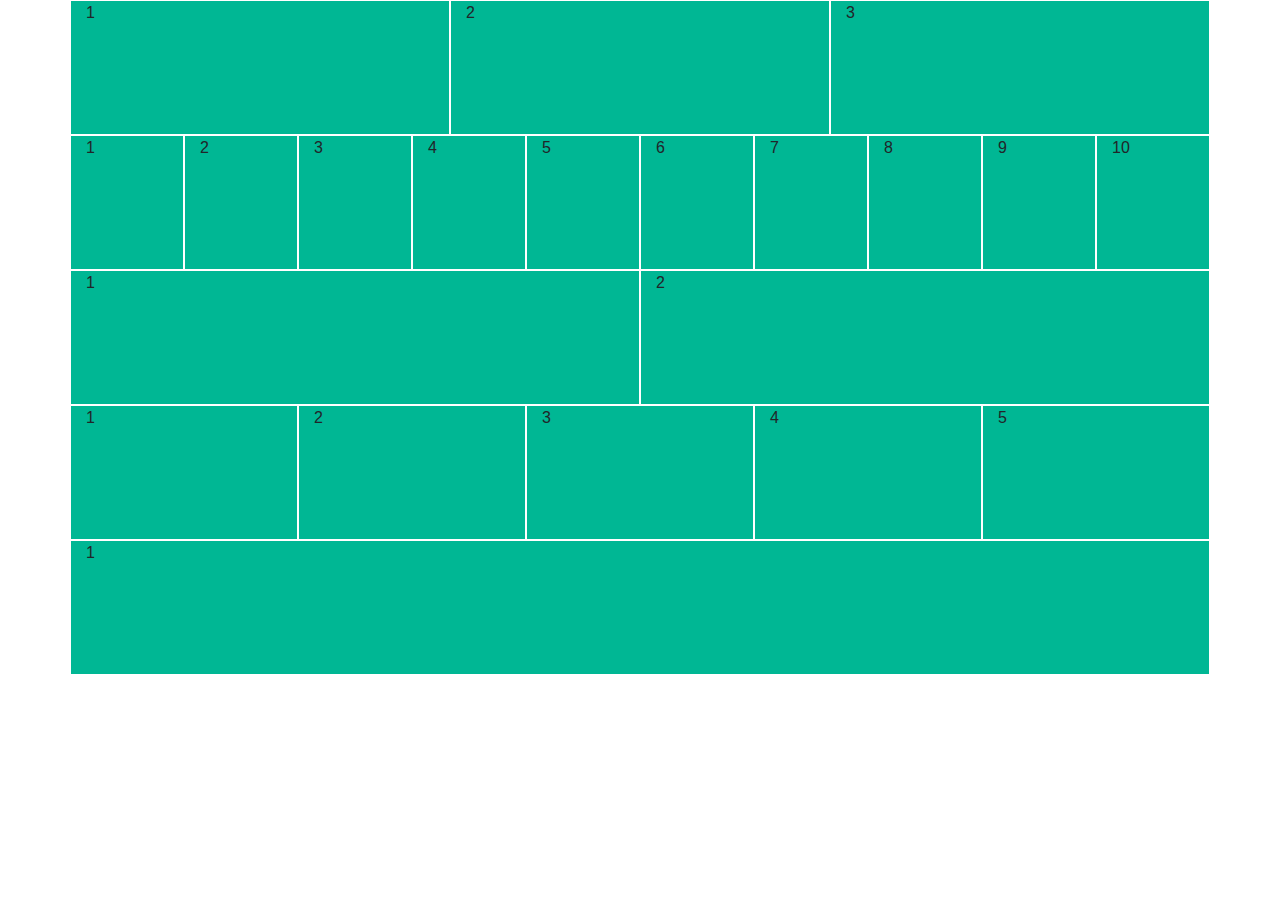
<file: reto1.html>
<!doctype html>
<html lang="en">
  <head>
    <!-- Required meta tags -->
    <meta charset="utf-8">
    <meta name="viewport" content="width=device-width, initial-scale=1, shrink-to-fit=no">

    <!-- Bootstrap CSS -->
    <link rel="stylesheet" href="https://stackpath.bootstrapcdn.com/bootstrap/4.5.2/css/bootstrap.min.css" integrity="sha384-JcKb8q3iqJ61gNV9KGb8thSsNjpSL0n8PARn9HuZOnIxN0hoP+VmmDGMN5t9UJ0Z" crossorigin="anonymous">
    <style>
        .container{
          background: #00b794;
        }
        
        .col {
            border:1px solid #fff;
            height: 15vh;           
        }
    </style>
    <title>Reto1</title>
  </head>
  <body>
    <div class="container">
        <div class="row" >
          <div class="col" >1 </div>
          <div class="col" >2 </div>
          <div class="col" >3 </div>
        </div>
        <div class="row">
          <div class="col" >1 </div>
          <div class="col" >2 </div>
          <div class="col" >3 </div>
          <div class="col" >4 </div>
          <div class="col" >5 </div>
          <div class="col" >6 </div>
          <div class="col" >7 </div>
          <div class="col" >8 </div>
          <div class="col" >9 </div>
          <div class="col" >10</div>
        </div>
        <div class="row">
          <div class="col" >1 </div>
          <div class="col" >2 </div>
       </div>
       <div class="row">
        <div class="col" >1 </div>
        <div class="col" >2 </div>
        <div class="col" >3 </div>
        <div class="col" >4 </div>
        <div class="col" >5 </div>
       </div>
       <div class="row">
        <div class="col" >1 </div>
     </div>         
      </div>

    <!-- Optional JavaScript -->
    <!-- jQuery first, then Popper.js, then Bootstrap JS -->
    <script src="https://code.jquery.com/jquery-3.5.1.slim.min.js" integrity="sha384-DfXdz2htPH0lsSSs5nCTpuj/zy4C+OGpamoFVy38MVBnE+IbbVYUew+OrCXaRkfj" crossorigin="anonymous"></script>
    <script src="https://cdn.jsdelivr.net/npm/popper.js@1.16.1/dist/umd/popper.min.js" integrity="sha384-9/reFTGAW83EW2RDu2S0VKaIzap3H66lZH81PoYlFhbGU+6BZp6G7niu735Sk7lN" crossorigin="anonymous"></script>
    <script src="https://stackpath.bootstrapcdn.com/bootstrap/4.5.2/js/bootstrap.min.js" integrity="sha384-B4gt1jrGC7Jh4AgTPSdUtOBvfO8shuf57BaghqFfPlYxofvL8/KUEfYiJOMMV+rV" crossorigin="anonymous"></script>
  </body>
</html>
</file>
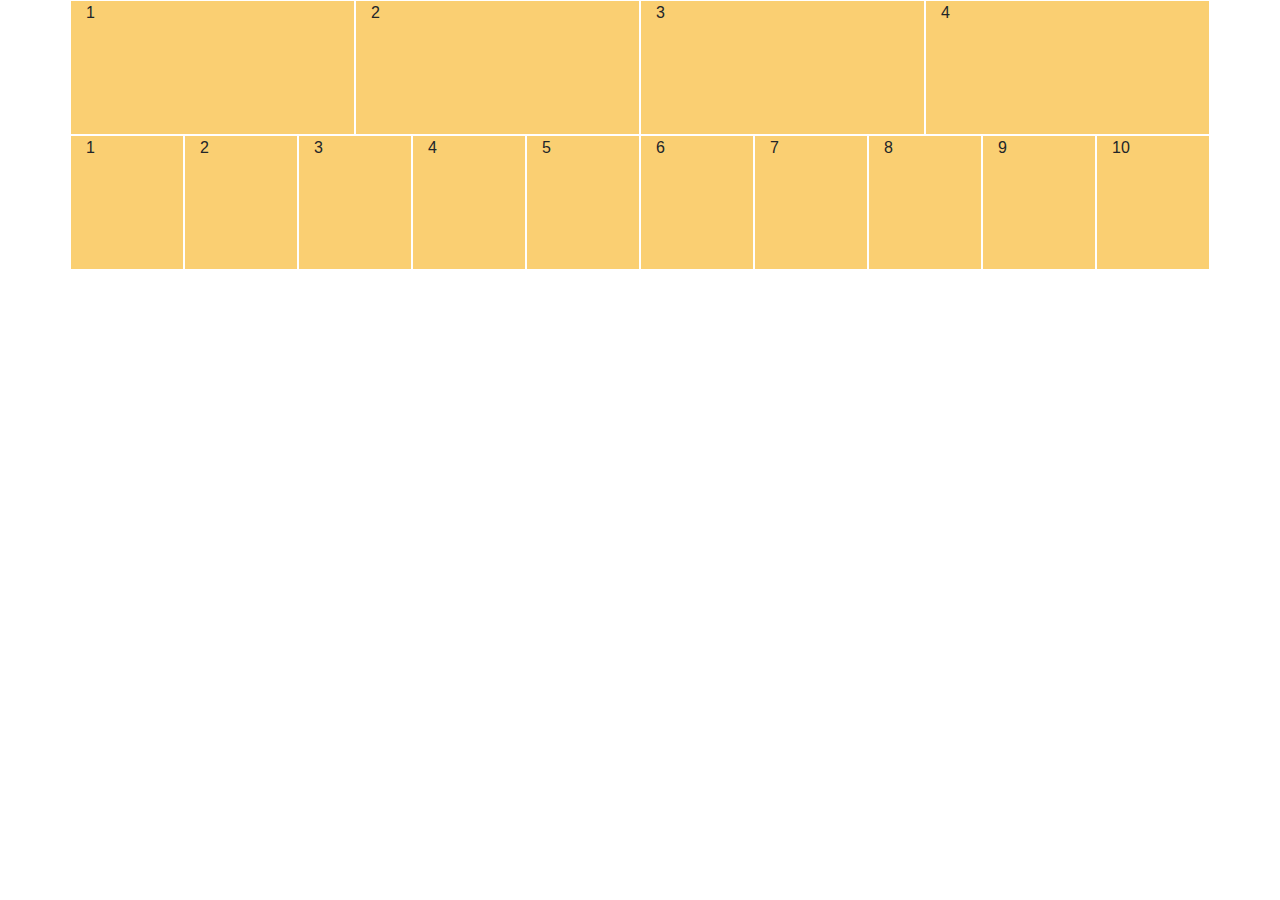
<file: reto2.html>
<!doctype html>
<html lang="en">
  <head>
    <!-- Required meta tags -->
    <meta charset="utf-8">
    <meta name="viewport" content="width=device-width, initial-scale=1, shrink-to-fit=no">

    <!-- Bootstrap CSS -->
    <link rel="stylesheet" href="https://stackpath.bootstrapcdn.com/bootstrap/4.5.2/css/bootstrap.min.css" integrity="sha384-JcKb8q3iqJ61gNV9KGb8thSsNjpSL0n8PARn9HuZOnIxN0hoP+VmmDGMN5t9UJ0Z" crossorigin="anonymous">
    <style>
        .container{
          background: #FACF72;
        }
        
        .col, .col-xl, .col-lg {
            border:1px solid #fff;
            height: 15vh;           
        }
    </style>
    <title>Reto2</title>
  </head>
  <body>
    <div class="container">
        <div class="row" >
          <div class="col col-6 col-md" >1 </div>
          <div class="col col-6 col-md" >2 </div>
          <div class="col col-6 col-md" >3 </div>
          <div class="col col-6 col-md" >4 </div>
        </div>
        <div class="row">
          <div class="col-sm-12 col-md-6 col-lg" >1 </div>
          <div class="col-sm-12 col-md-6 col-lg" >2 </div>
          <div class="col-sm-12 col-md-6 col-lg" >3 </div>
          <div class="col-sm-12 col-md-6 col-lg" >4 </div>
          <div class="col-sm-12 col-md-6 col-lg" >5 </div>
          <div class="col-sm-12 col-md-6 col-lg" >6 </div>
          <div class="col-sm-12 col-md-6 col-lg" >7 </div>
          <div class="col-sm-12 col-md-6 col-lg" >8 </div>
          <div class="col-sm-12 col-md-6 col-lg" >9 </div>
          <div class="col-sm-12 col-md-6 col-lg" >10</div>
          
        </div>
      </div>

    <!-- Optional JavaScript -->
    <!-- jQuery first, then Popper.js, then Bootstrap JS -->
    <script src="https://code.jquery.com/jquery-3.5.1.slim.min.js" integrity="sha384-DfXdz2htPH0lsSSs5nCTpuj/zy4C+OGpamoFVy38MVBnE+IbbVYUew+OrCXaRkfj" crossorigin="anonymous"></script>
    <script src="https://cdn.jsdelivr.net/npm/popper.js@1.16.1/dist/umd/popper.min.js" integrity="sha384-9/reFTGAW83EW2RDu2S0VKaIzap3H66lZH81PoYlFhbGU+6BZp6G7niu735Sk7lN" crossorigin="anonymous"></script>
    <script src="https://stackpath.bootstrapcdn.com/bootstrap/4.5.2/js/bootstrap.min.js" integrity="sha384-B4gt1jrGC7Jh4AgTPSdUtOBvfO8shuf57BaghqFfPlYxofvL8/KUEfYiJOMMV+rV" crossorigin="anonymous"></script>
  </body>
</html>
</file>
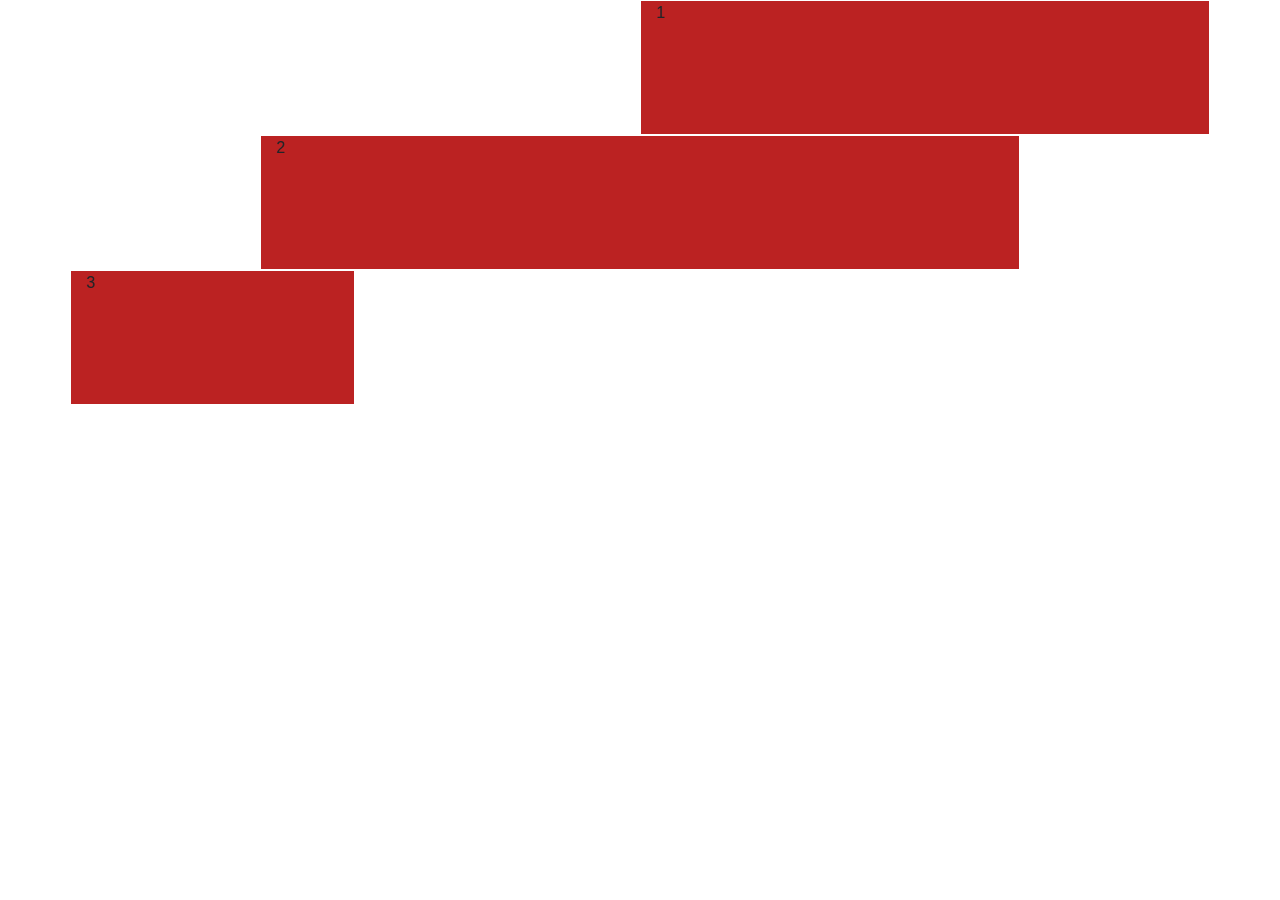
<file: reto3.html>
<!doctype html>
<html lang="en">
  <head>
    <!-- Required meta tags -->
    <meta charset="utf-8">
    <meta name="viewport" content="width=device-width, initial-scale=1, shrink-to-fit=no">

    <!-- Bootstrap CSS -->
    <link rel="stylesheet" href="https://stackpath.bootstrapcdn.com/bootstrap/4.5.2/css/bootstrap.min.css" integrity="sha384-JcKb8q3iqJ61gNV9KGb8thSsNjpSL0n8PARn9HuZOnIxN0hoP+VmmDGMN5t9UJ0Z" crossorigin="anonymous">
    <style>
        .fondo{
          background: #BB2222;
          height: 15vh;
          border: 1px solid #fff;
        }        
        .col, .col-md, .col-lg {
            border:1px solid #fff;
            height: 15vh;           
        }
    </style>
    <title>Reto3</title>
  </head>
  <body>
    <div class="container">
        <div class="row" >
          <div class="col-12 col-sm-12 col-md-6 offset-md-6 fondo" >1 </div>
        </div>
        <div class="row">
          <div class="col-9 col-sm-9 col-md-8 offset-md-2 fondo" >2 </div>          
        </div>
        <div class="row">
          <div class="offset-10 col-2 offset-sm-10 col-sm-2 col-md-3 offset-md-0 fondo">3</div>          
        </div>
      </div>

    <!-- Optional JavaScript -->
    <!-- jQuery first, then Popper.js, then Bootstrap JS -->
    <script src="https://code.jquery.com/jquery-3.5.1.slim.min.js" integrity="sha384-DfXdz2htPH0lsSSs5nCTpuj/zy4C+OGpamoFVy38MVBnE+IbbVYUew+OrCXaRkfj" crossorigin="anonymous"></script>
    <script src="https://cdn.jsdelivr.net/npm/popper.js@1.16.1/dist/umd/popper.min.js" integrity="sha384-9/reFTGAW83EW2RDu2S0VKaIzap3H66lZH81PoYlFhbGU+6BZp6G7niu735Sk7lN" crossorigin="anonymous"></script>
    <script src="https://stackpath.bootstrapcdn.com/bootstrap/4.5.2/js/bootstrap.min.js" integrity="sha384-B4gt1jrGC7Jh4AgTPSdUtOBvfO8shuf57BaghqFfPlYxofvL8/KUEfYiJOMMV+rV" crossorigin="anonymous"></script>
  </body>
</html>
</file>
